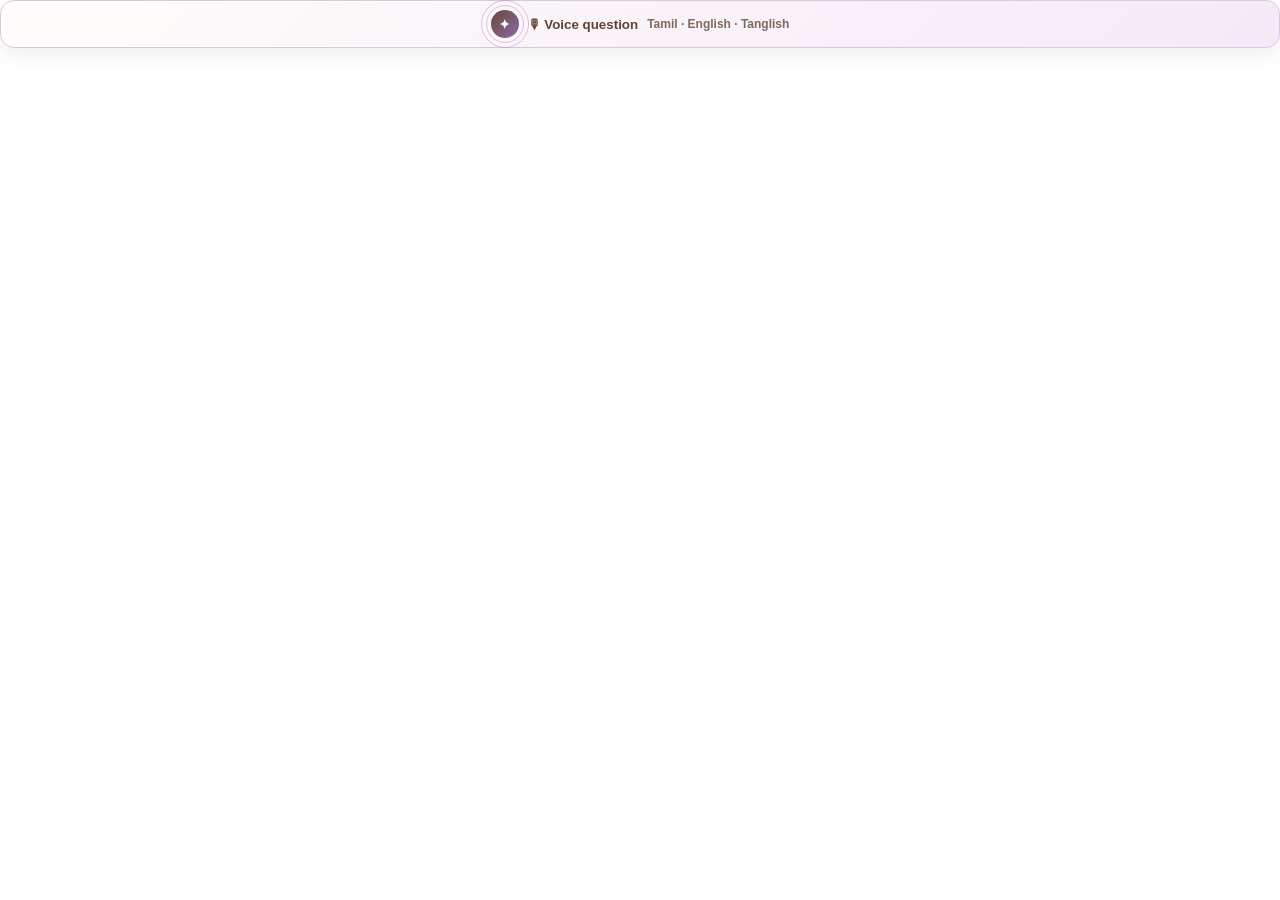
<file: ui/voice_component/index.html>
<!doctype html>
<html><head><meta charset="utf-8"><style>
:root{font-family:Inter,system-ui,sans-serif}*{box-sizing:border-box}body{margin:0;background:transparent;color:#4a3328}
.wrap{display:flex;align-items:center;gap:10px;width:100%}.voice{position:relative;display:flex;align-items:center;justify-content:center;gap:9px;width:100%;min-height:48px;border:1px solid #d9c7e0;border-radius:14px;background:linear-gradient(135deg,#fffdfb,#f4eaf7);color:#604234;font-weight:700;cursor:pointer;box-shadow:0 7px 20px rgba(91,64,52,.08);transition:.2s}
.voice:hover{transform:translateY(-2px);box-shadow:0 12px 26px rgba(111,77,127,.16)}.orb{width:28px;height:28px;border-radius:50%;display:grid;place-items:center;background:linear-gradient(135deg,#6b4637,#8b6aa8);color:#fff;position:relative}.orb:before,.orb:after{content:"";position:absolute;border-radius:50%;inset:-5px;border:1px solid rgba(139,106,168,.35);animation:pulse 2s infinite}.orb:after{inset:-10px;animation-delay:.5s}.listening .orb{animation:breathe .9s infinite}.spark{position:absolute;width:4px;height:4px;border-radius:50%;background:#8b6aa8;opacity:0;animation:spark 1.8s infinite}.s1{left:20%;top:15%}.s2{right:18%;top:24%;animation-delay:.4s}.s3{right:25%;bottom:14%;animation-delay:.8s}.status{font-size:12px;opacity:.78}.result{font-size:11px;max-width:180px;overflow:hidden;text-overflow:ellipsis;white-space:nowrap}
@keyframes pulse{0%,100%{transform:scale(.8);opacity:.2}50%{transform:scale(1.08);opacity:.8}}@keyframes breathe{50%{transform:scale(1.08)}}@keyframes spark{0%,100%{transform:translateY(0) scale(.5);opacity:0}40%{opacity:1}80%{transform:translateY(-8px) scale(1);opacity:0}}
</style></head><body><div class="wrap"><button class="voice" id="voice"><span class="orb">✦</span><span id="label">🎙 Voice question</span><span class="status" id="status">Tamil · English · Tanglish</span><i class="spark s1"></i><i class="spark s2"></i><i class="spark s3"></i></button></div>
<script>
let lang='ta-IN';
function send(type,data){window.parent.postMessage({isStreamlitMessage:true,type,data},'*')}
send('streamlit:componentReady',{apiVersion:1});send('streamlit:setFrameHeight',{height:54});window.addEventListener('message',e=>{const m=e.data;if(m&&m.type==='streamlit:render'&&m.args&&m.args.language){lang=m.args.language;}});
const btn=document.getElementById('voice'),label=document.getElementById('label'),status=document.getElementById('status');
const SR=window.SpeechRecognition||window.webkitSpeechRecognition;let rec=null;
if(!SR){label.textContent='🎙 Voice unavailable';status.textContent='Use Chrome / Edge';}
btn.onclick=()=>{
 if(!SR)return;if(rec){try{rec.stop()}catch(e){}return}
 rec=new SR();rec.lang=lang;rec.interimResults=true;rec.continuous=false;rec.maxAlternatives=1;
 btn.classList.add('listening');label.textContent='Listening…';status.textContent='Speak your question';
 rec.onresult=e=>{let final='';for(let i=e.resultIndex;i<e.results.length;i++){if(e.results[i].isFinal)final+=e.results[i][0].transcript;}if(final){status.textContent=final;send('streamlit:setComponentValue',final)}};
 rec.onerror=e=>{status.textContent=e.error==='not-allowed'?'Microphone permission blocked':'Try again';label.textContent='🎙 Voice question';btn.classList.remove('listening');rec=null};
 rec.onend=()=>{btn.classList.remove('listening');label.textContent='🎙 Voice question';if(!status.textContent||status.textContent==='Speak your question')status.textContent='Tamil · English · Tanglish';rec=null};
 try{rec.start()}catch(e){}
};
</script></body></html>
</file>
